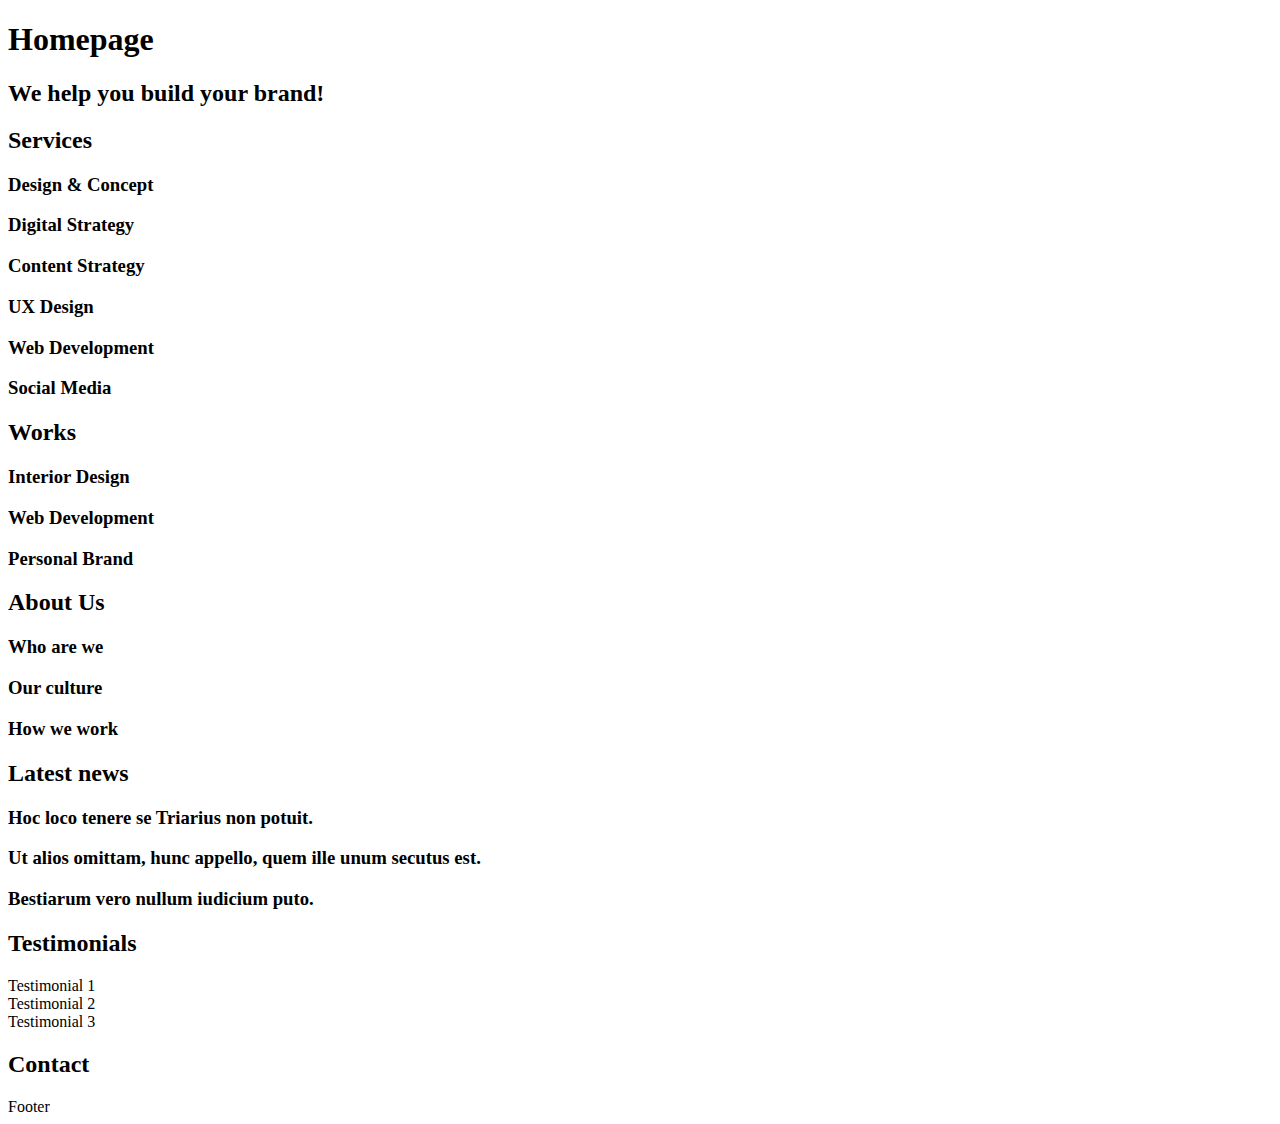
<file: 0x00-html_advanced/10-index.html>
<!DOCTYPE html>
<html lang="en" dir="ltr">
  <head>
    <meta charset="utf-8">
    <meta name="viewport" content="width=device-width, initial-scale=1.0, viewport-fit=cover">
    <title>Homepage - Techium</title>
    <meta name="description" content="Techium is a digital agency">
    
    <link rel="icon" type="image/x-icon" href="./favicon.ico">
    <link rel="icon" type="image/png" href="./favicon.png">
  </head>
  <body>
    <header>
      <nav>
        <!-- Navigation content will go here -->
      </nav>
    </header>
    <main>
      <h1>Homepage</h1>
      <section>
        <h2>We help you build your brand!</h2>
      </section>
      <section>
        <h2>Services</h2>
        <h3>Design & Concept</h3>
        <h3>Digital Strategy</h3>
        <h3>Content Strategy</h3>
        <h3>UX Design</h3>
        <h3>Web Development</h3>
        <h3>Social Media</h3>
      </section>
      <section>
        <h2>Works</h2>
        <article>
          <h3>Interior Design</h3>
        </article>
        <article>
          <h3>Web Development</h3>
        </article>
        <article>
          <h3>Personal Brand</h3>
        </article>
      </section>
      <section>
        <h2>About Us</h2>
        <h3>Who are we</h3>
        <h3>Our culture</h3>
        <h3>How we work</h3>
      </section>
      <section>
        <h2>Latest news</h2>
        <article>
          <h3>Hoc loco tenere se Triarius non potuit.</h3>
        </article>
        <article>
          <h3>Ut alios omittam, hunc appello, quem ille unum secutus est.</h3>
        </article>
        <article>
          <h3>Bestiarum vero nullum iudicium puto.</h3>
        </article>
      </section>
      <section>
        <h2>Testimonials</h2>
        <article>Testimonial 1</article>
        <article>Testimonial 2</article>
        <article>Testimonial 3</article>
      </section>
      <section>
        <h2>Contact</h2>
      </section>
    </main>
    <footer>
      Footer
    </footer>
  </body>
</html>
</file>
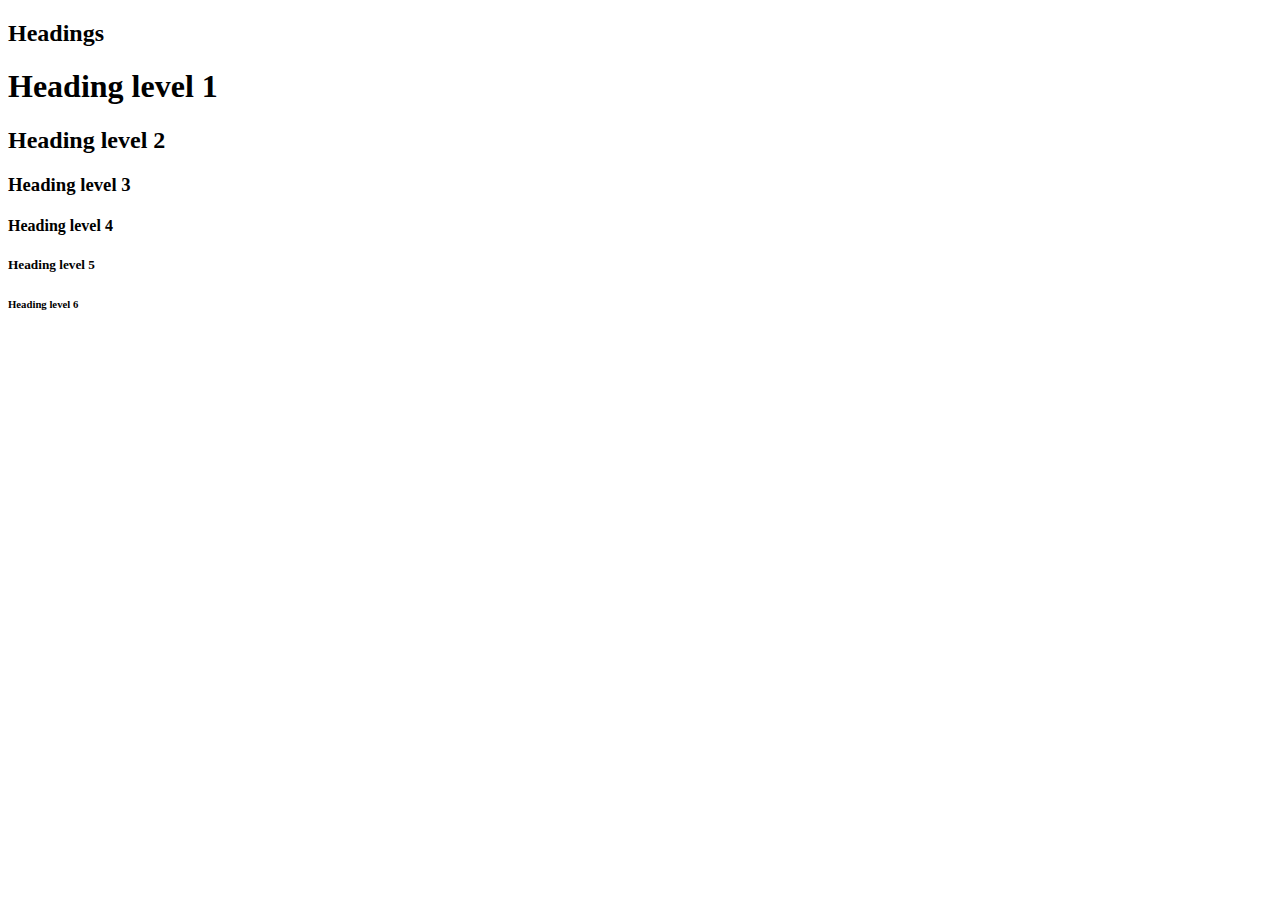
<file: 0x00-html_advanced/11-styleguide.html>
<!DOCTYPE html>
<html lang="en" dir="ltr">
  <head>
    <meta charset="utf-8">
    <meta name="viewport" content="width=device-width, initial-scale=1.0, viewport-fit=cover">
    <title>Styleguide - Techium</title>
    <meta name="description" content="Techium is a digital agency">
    
    <link rel="icon" type="image/x-icon" href="./favicon.ico">
    <link rel="icon" type="image/png" href="./favicon.png">
  </head>
  <body>
    <header>
    </header>
    <main>
      <section>
        <header>
          <h2>Headings</h2>
        </header>
        <h1>Heading level 1</h1>
        <h2>Heading level 2</h2>
        <h3>Heading level 3</h3>
        <h4>Heading level 4</h4>
        <h5>Heading level 5</h5>
        <h6>Heading level 6</h6>
      </section>
    </main>
    <footer>
    </footer>
  </body>
</html>
</file>
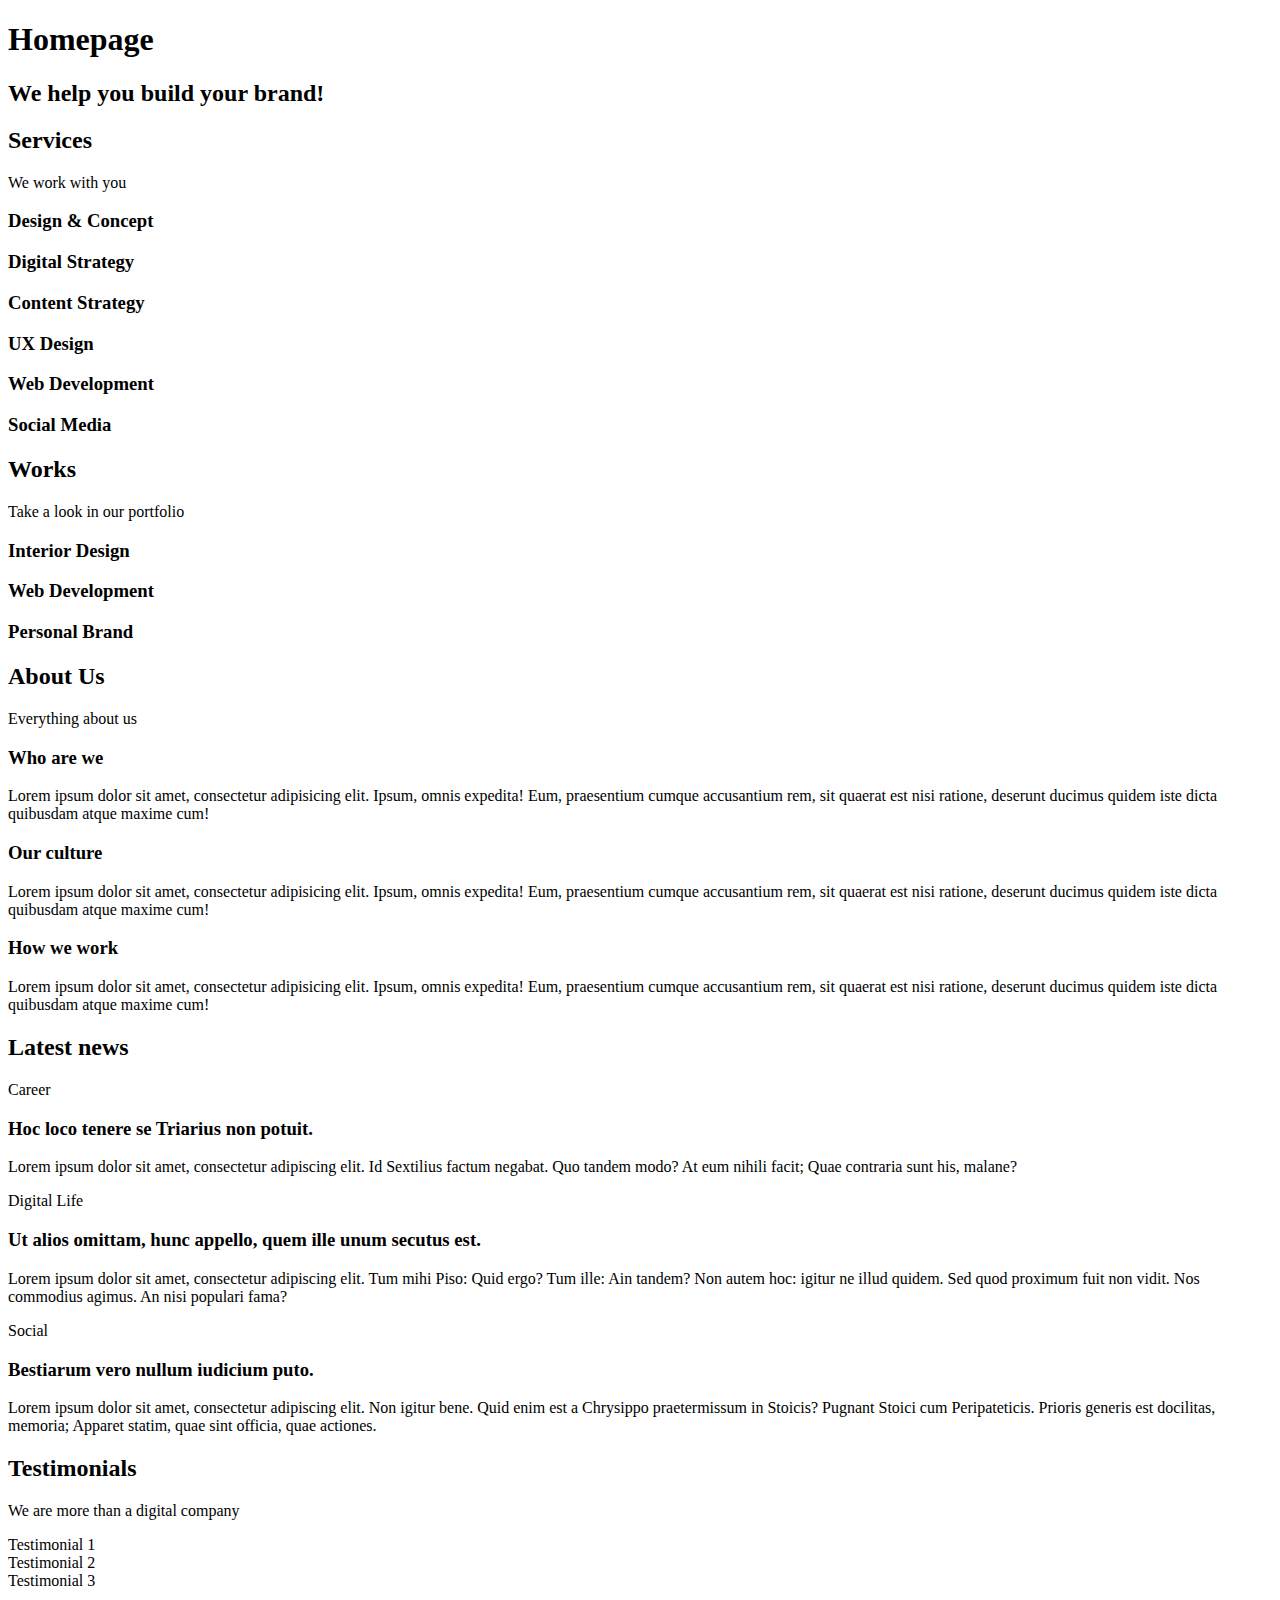
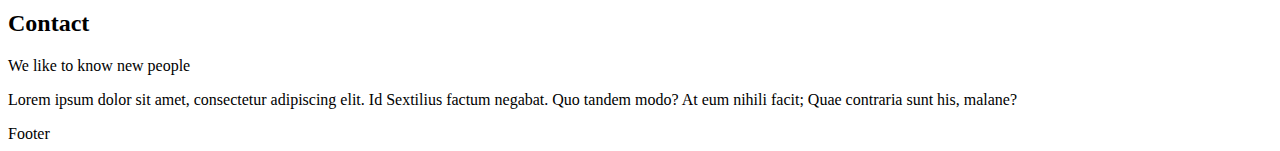
<file: 0x00-html_advanced/12-index.html>
<!DOCTYPE html>
<html lang="en" dir="ltr">
  <head>
    <meta charset="utf-8">
    <meta name="viewport" content="width=device-width, initial-scale=1.0, viewport-fit=cover">
    <title>Homepage - Techium</title>
    <meta name="description" content="Techium is a digital agency">
    
    <link rel="icon" type="image/x-icon" href="./favicon.ico">
    <link rel="icon" type="image/png" href="./favicon.png">
  </head>
  <body>
    <header>
      <nav>
        <!-- Navigation content will go here -->
      </nav>
    </header>
    <main>
      <h1>Homepage</h1>
      <section>
        <h2>We help you build your brand!</h2>
      </section>
      <section>
        <h2>Services</h2>
        <p>We work with you</p>
        <h3>Design & Concept</h3>
        <h3>Digital Strategy</h3>
        <h3>Content Strategy</h3>
        <h3>UX Design</h3>
        <h3>Web Development</h3>
        <h3>Social Media</h3>
      </section>
      <section>
        <h2>Works</h2>
        <p>Take a look in our portfolio</p>
        <article>
          <h3>Interior Design</h3>
        </article>
        <article>
          <h3>Web Development</h3>
        </article>
        <article>
          <h3>Personal Brand</h3>
        </article>
      </section>
      <section>
        <h2>About Us</h2>
        <p>Everything about us</p>
        <h3>Who are we</h3>
        <p>Lorem ipsum dolor sit amet, consectetur adipisicing elit. Ipsum, omnis expedita! Eum, praesentium cumque accusantium rem, sit quaerat est nisi ratione, deserunt ducimus quidem iste dicta quibusdam atque maxime cum!</p>
        <h3>Our culture</h3>
        <p>Lorem ipsum dolor sit amet, consectetur adipisicing elit. Ipsum, omnis expedita! Eum, praesentium cumque accusantium rem, sit quaerat est nisi ratione, deserunt ducimus quidem iste dicta quibusdam atque maxime cum!</p>
        <h3>How we work</h3>
        <p>Lorem ipsum dolor sit amet, consectetur adipisicing elit. Ipsum, omnis expedita! Eum, praesentium cumque accusantium rem, sit quaerat est nisi ratione, deserunt ducimus quidem iste dicta quibusdam atque maxime cum!</p>
      </section>
      <section>
        <h2>Latest news</h2>
        <article>
          <p>Career</p>
          <h3>Hoc loco tenere se Triarius non potuit.</h3>
          <p>Lorem ipsum dolor sit amet, consectetur adipiscing elit. Id Sextilius factum negabat. Quo tandem modo? At eum nihili facit; Quae contraria sunt his, malane?</p>
        </article>
        <article>
          <p>Digital Life</p>
          <h3>Ut alios omittam, hunc appello, quem ille unum secutus est.</h3>
          <p>Lorem ipsum dolor sit amet, consectetur adipiscing elit. Tum mihi Piso: Quid ergo? Tum ille: Ain tandem? Non autem hoc: igitur ne illud quidem. Sed quod proximum fuit non vidit. Nos commodius agimus. An nisi populari fama?</p>
        </article>
        <article>
          <p>Social</p>
          <h3>Bestiarum vero nullum iudicium puto.</h3>
          <p>Lorem ipsum dolor sit amet, consectetur adipiscing elit. Non igitur bene. Quid enim est a Chrysippo praetermissum in Stoicis? Pugnant Stoici cum Peripateticis. Prioris generis est docilitas, memoria; Apparet statim, quae sint officia, quae actiones.</p>
        </article>
      </section>
      <section>
        <h2>Testimonials</h2>
        <p>We are more than a digital company</p>
        <article>Testimonial 1</article>
        <article>Testimonial 2</article>
        <article>Testimonial 3</article>
      </section>
      <section>
        <h2>Contact</h2>
        <p>We like to know new people</p>
        <p>Lorem ipsum dolor sit amet, consectetur adipiscing elit. Id Sextilius factum negabat. Quo tandem modo? At eum nihili facit; Quae contraria sunt his, malane?</p>
      </section>
    </main>
    <footer>
      Footer
    </footer>
  </body>
</html>
</file>
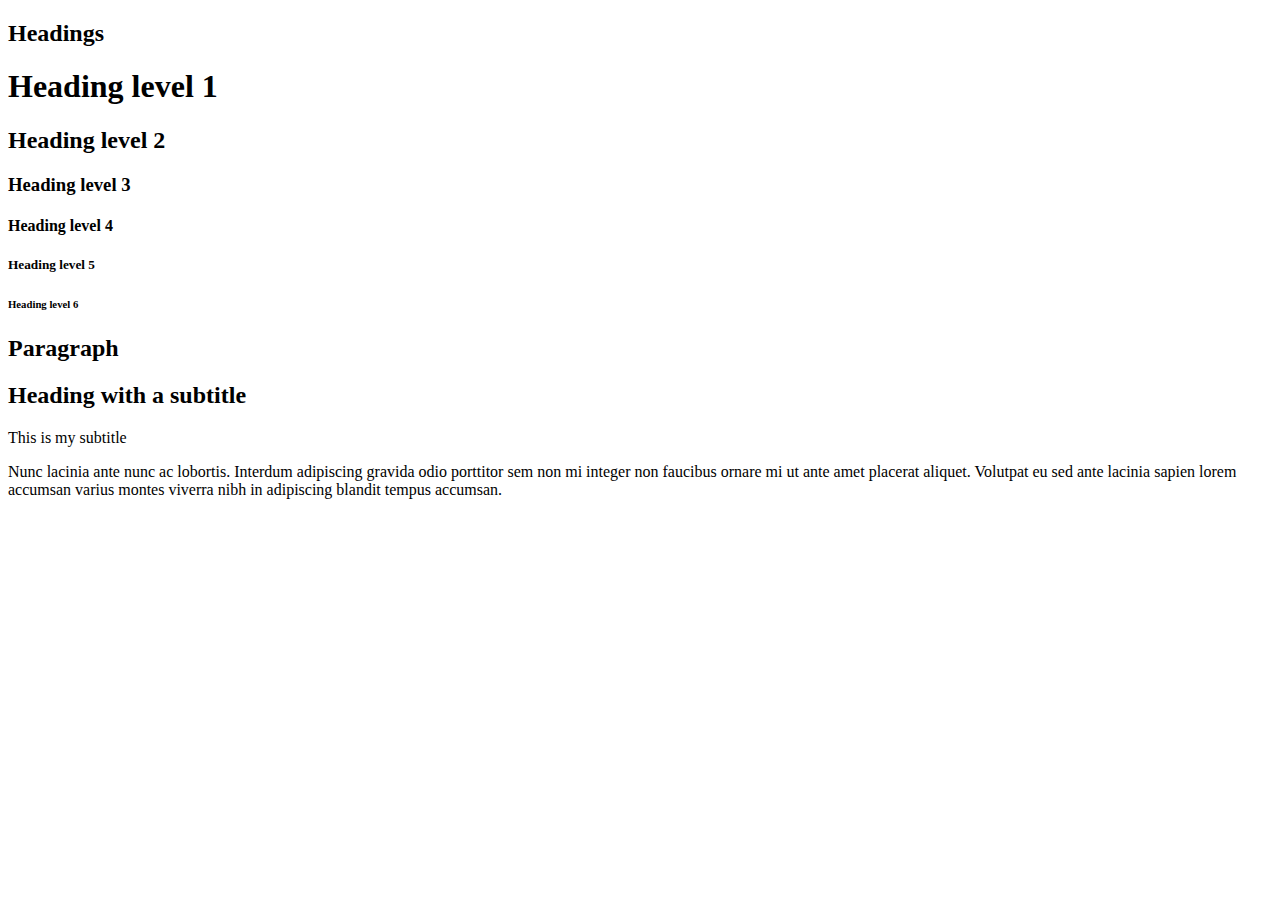
<file: 0x00-html_advanced/13-styleguide.html>
<!DOCTYPE html>
<html lang="en" dir="ltr">
  <head>
    <meta charset="utf-8">
    <meta name="viewport" content="width=device-width, initial-scale=1.0, viewport-fit=cover">
    <title>Styleguide - Techium</title>
    <meta name="description" content="Techium is a digital agency">
    
    <link rel="icon" type="image/x-icon" href="./favicon.ico">
    <link rel="icon" type="image/png" href="./favicon.png">
  </head>
  <body>
    <header>
    </header>
    <main>
      <section>
        <header>
          <h2>Headings</h2>
        </header>
        <h1>Heading level 1</h1>
        <h2>Heading level 2</h2>
        <h3>Heading level 3</h3>
        <h4>Heading level 4</h5>
        <h5>Heading level 5</h5>
        <h6>Heading level 6</h6>
      </section>

      <!-- New Section -->
      <section>
        <header>
          <h2>Paragraph</h2>
        </header>
        <h2>Heading with a subtitle</h2>
        <p>This is my subtitle</p>
        <p>Nunc lacinia ante nunc ac lobortis. Interdum adipiscing gravida odio porttitor sem non mi integer non faucibus ornare mi ut ante amet placerat aliquet. Volutpat eu sed ante lacinia sapien lorem accumsan varius montes viverra nibh in adipiscing blandit tempus accumsan.</p>
      </section>
    </main>
    <footer>
    </footer>
  </body>
</html>
</file>
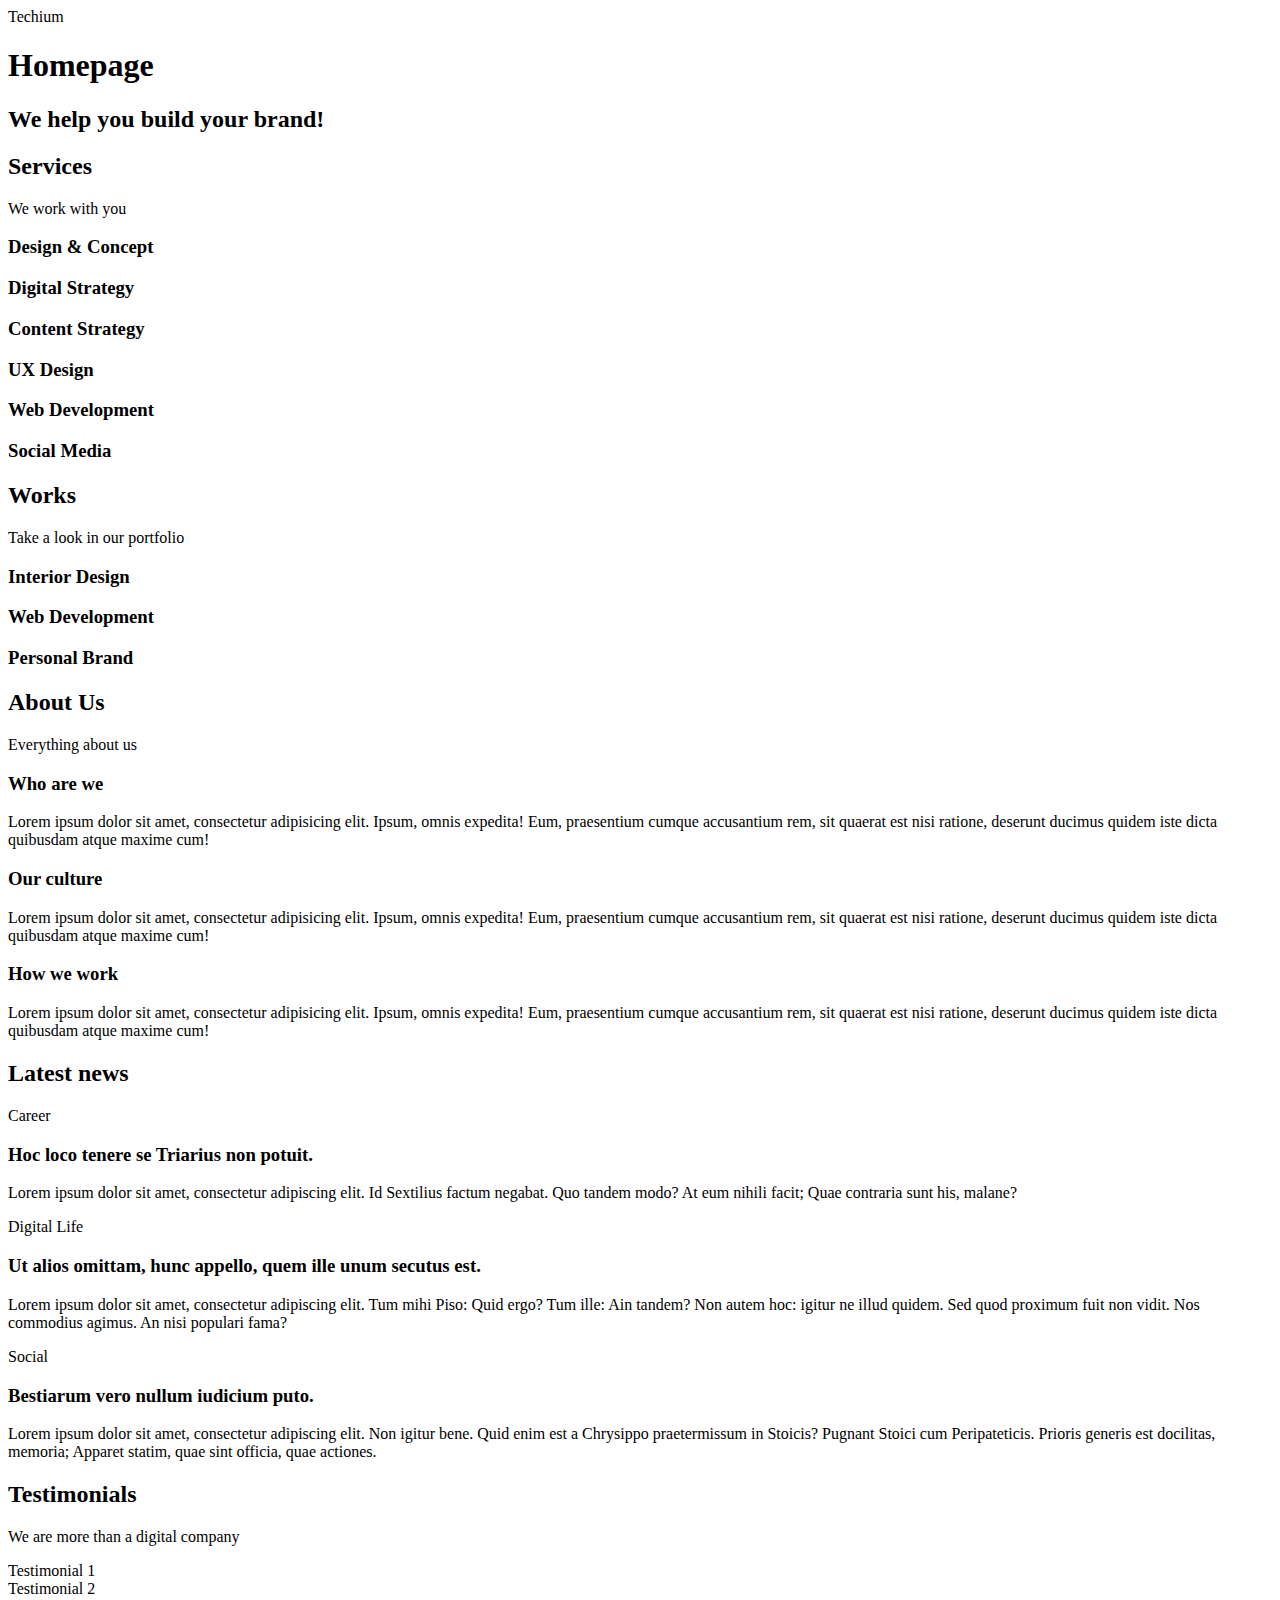
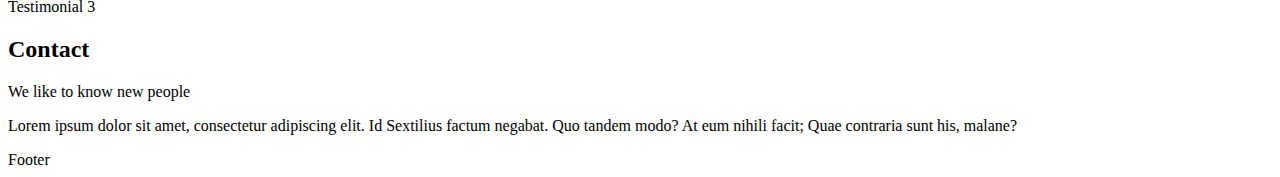
<file: 0x00-html_advanced/14-index.html>
<!DOCTYPE html>
<html lang="en" dir="ltr">
  <head>
    <meta charset="utf-8">
    <meta name="viewport" content="width=device-width, initial-scale=1.0, viewport-fit=cover">
    <title>Homepage - Techium</title>
    <meta name="description" content="Techium is a digital agency">
    
    <link rel="icon" type="image/x-icon" href="./favicon.ico">
    <link rel="icon" type="image/png" href="./favicon.png">
  </head>
  <body>
    <header>
      <span>Techium</span>
      <nav>
        <!-- Navigation content will go here -->
      </nav>
    </header>
    <main>
      <h1>Homepage</h1>
      <section>
        <h2>We help you build your brand!</h2>
      </section>
      <section>
        <h2>Services</h2>
        <p>We work with you</p>
        <h3>Design & Concept</h3>
        <h3>Digital Strategy</h3>
        <h3>Content Strategy</h3>
        <h3>UX Design</h3>
        <h3>Web Development</h3>
        <h3>Social Media</h3>
      </section>
      <section>
        <h2>Works</h2>
        <p>Take a look in our portfolio</p>
        <article>
          <h3>Interior Design</h3>
        </article>
        <article>
          <h3>Web Development</h3>
        </article>
        <article>
          <h3>Personal Brand</h3>
        </article>
      </section>
      <section>
        <h2>About Us</h2>
        <p>Everything about us</p>
        <h3>Who are we</h3>
        <p>Lorem ipsum dolor sit amet, consectetur adipisicing elit. Ipsum, omnis expedita! Eum, praesentium cumque accusantium rem, sit quaerat est nisi ratione, deserunt ducimus quidem iste dicta quibusdam atque maxime cum!</p>
        <h3>Our culture</h3>
        <p>Lorem ipsum dolor sit amet, consectetur adipisicing elit. Ipsum, omnis expedita! Eum, praesentium cumque accusantium rem, sit quaerat est nisi ratione, deserunt ducimus quidem iste dicta quibusdam atque maxime cum!</p>
        <h3>How we work</h3>
        <p>Lorem ipsum dolor sit amet, consectetur adipisicing elit. Ipsum, omnis expedita! Eum, praesentium cumque accusantium rem, sit quaerat est nisi ratione, deserunt ducimus quidem iste dicta quibusdam atque maxime cum!</p>
      </section>
      <section>
        <h2>Latest news</h2>
        <article>
          <p>Career</p>
          <h3>Hoc loco tenere se Triarius non potuit.</h3>
          <p>Lorem ipsum dolor sit amet, consectetur adipiscing elit. Id Sextilius factum negabat. Quo tandem modo? At eum nihili facit; Quae contraria sunt his, malane?</p>
        </article>
        <article>
          <p>Digital Life</p>
          <h3>Ut alios omittam, hunc appello, quem ille unum secutus est.</h3>
          <p>Lorem ipsum dolor sit amet, consectetur adipiscing elit. Tum mihi Piso: Quid ergo? Tum ille: Ain tandem? Non autem hoc: igitur ne illud quidem. Sed quod proximum fuit non vidit. Nos commodius agimus. An nisi populari fama?</p>
        </article>
        <article>
          <p>Social</p>
          <h3>Bestiarum vero nullum iudicium puto.</h3>
          <p>Lorem ipsum dolor sit amet, consectetur adipiscing elit. Non igitur bene. Quid enim est a Chrysippo praetermissum in Stoicis? Pugnant Stoici cum Peripateticis. Prioris generis est docilitas, memoria; Apparet statim, quae sint officia, quae actiones.</p>
        </article>
      </section>
      <section>
        <h2>Testimonials</h2>
        <p>We are more than a digital company</p>
        <article>Testimonial 1</article>
        <article>Testimonial 2</article>
        <article>Testimonial 3</article>
      </section>
      <section>
        <h2>Contact</h2>
        <p>We like to know new people</p>
        <p>Lorem ipsum dolor sit amet, consectetur adipiscing elit. Id Sextilius factum negabat. Quo tandem modo? At eum nihili facit; Quae contraria sunt his, malane?</p>
      </section>
    </main>
    <footer>
      Footer
    </footer>
  </body>
</html>
</file>
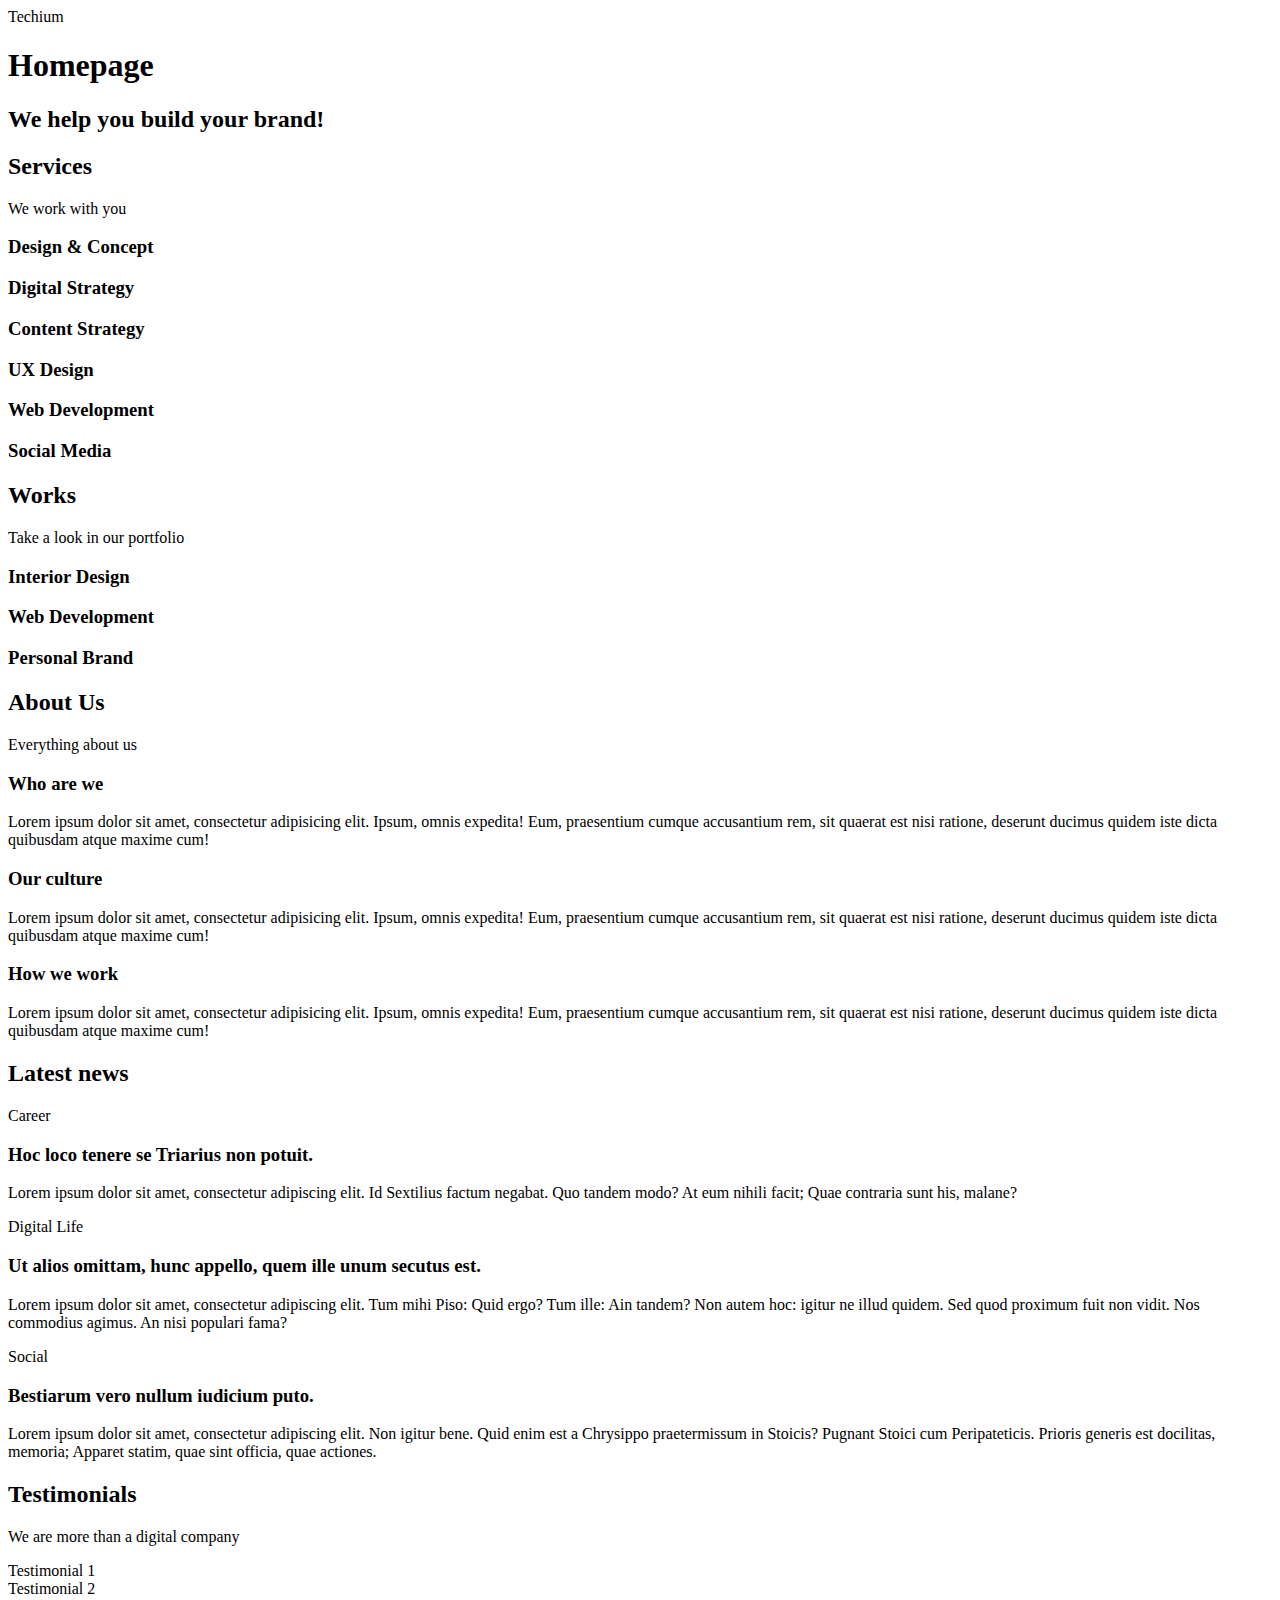
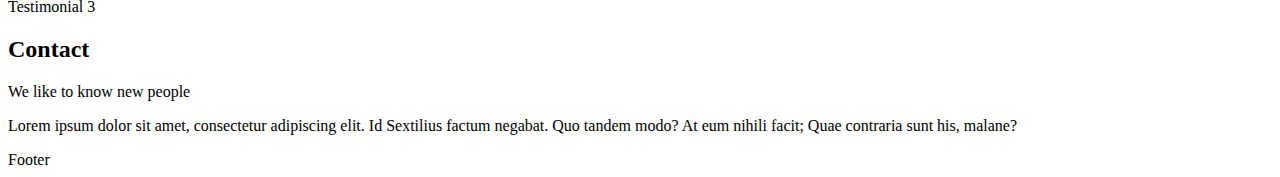
<file: 0x00-html_advanced/15-index.html>
<!DOCTYPE html>
<html lang="en" dir="ltr">
  <head>
    <meta charset="utf-8">
    <meta name="viewport" content="width=device-width, initial-scale=1.0, viewport-fit=cover">
    <title>Homepage - Techium</title>
    <meta name="description" content="Techium is a digital agency">
    
    <link rel="icon" type="image/x-icon" href="./favicon.ico">
    <link rel="icon" type="image/png" href="./favicon.png">
  </head>
  <body>
    <header>
      <div>
        <span>Techium</span>
        <nav>
          <!-- Navigation content will go here -->
        </nav>
      </div>
    </header>
    <main>
      <div>
        <h1>Homepage</h1>
        <section>
          <div>
            <h2>We help you build your brand!</h2>
          </div>
        </section>
        <section>
          <div>
            <h2>Services</h2>
            <p>We work with you</p>
            <h3>Design & Concept</h3>
            <h3>Digital Strategy</h3>
            <h3>Content Strategy</h3>
            <h3>UX Design</h3>
            <h3>Web Development</h3>
            <h3>Social Media</h3>
          </div>
        </section>
        <section>
          <div>
            <h2>Works</h2>
            <p>Take a look in our portfolio</p>
            <article>
              <h3>Interior Design</h3>
            </article>
            <article>
              <h3>Web Development</h3>
            </article>
            <article>
              <h3>Personal Brand</h3>
            </article>
          </div>
        </section>
        <section>
          <div>
            <h2>About Us</h2>
            <p>Everything about us</p>
            <h3>Who are we</h3>
            <p>Lorem ipsum dolor sit amet, consectetur adipisicing elit. Ipsum, omnis expedita! Eum, praesentium cumque accusantium rem, sit quaerat est nisi ratione, deserunt ducimus quidem iste dicta quibusdam atque maxime cum!</p>
            <h3>Our culture</h3>
            <p>Lorem ipsum dolor sit amet, consectetur adipisicing elit. Ipsum, omnis expedita! Eum, praesentium cumque accusantium rem, sit quaerat est nisi ratione, deserunt ducimus quidem iste dicta quibusdam atque maxime cum!</p>
            <h3>How we work</h3>
            <p>Lorem ipsum dolor sit amet, consectetur adipisicing elit. Ipsum, omnis expedita! Eum, praesentium cumque accusantium rem, sit quaerat est nisi ratione, deserunt ducimus quidem iste dicta quibusdam atque maxime cum!</p>
          </div>
        </section>
        <section>
          <div>
            <h2>Latest news</h2>
            <article>
              <p>Career</p>
              <h3>Hoc loco tenere se Triarius non potuit.</h3>
              <p>Lorem ipsum dolor sit amet, consectetur adipiscing elit. Id Sextilius factum negabat. Quo tandem modo? At eum nihili facit; Quae contraria sunt his, malane?</p>
            </article>
            <article>
              <p>Digital Life</p>
              <h3>Ut alios omittam, hunc appello, quem ille unum secutus est.</h3>
              <p>Lorem ipsum dolor sit amet, consectetur adipiscing elit. Tum mihi Piso: Quid ergo? Tum ille: Ain tandem? Non autem hoc: igitur ne illud quidem. Sed quod proximum fuit non vidit. Nos commodius agimus. An nisi populari fama?</p>
            </article>
            <article>
              <p>Social</p>
              <h3>Bestiarum vero nullum iudicium puto.</h3>
              <p>Lorem ipsum dolor sit amet, consectetur adipiscing elit. Non igitur bene. Quid enim est a Chrysippo praetermissum in Stoicis? Pugnant Stoici cum Peripateticis. Prioris generis est docilitas, memoria; Apparet statim, quae sint officia, quae actiones.</p>
            </article>
          </div>
        </section>
        <section>
          <div>
            <h2>Testimonials</h2>
            <p>We are more than a digital company</p>
            <article>Testimonial 1</article>
            <article>Testimonial 2</article>
            <article>Testimonial 3</article>
          </div>
        </section>
        <section>
          <div>
            <h2>Contact</h2>
            <p>We like to know new people</p>
            <p>Lorem ipsum dolor sit amet, consectetur adipiscing elit. Id Sextilius factum negabat. Quo tandem modo? At eum nihili facit; Quae contraria sunt his, malane?</p>
          </div>
        </section>
      </div>
    </main>
    <footer>
      <div>
        Footer
      </div>
    </footer>
  </body>
</html>
</file>
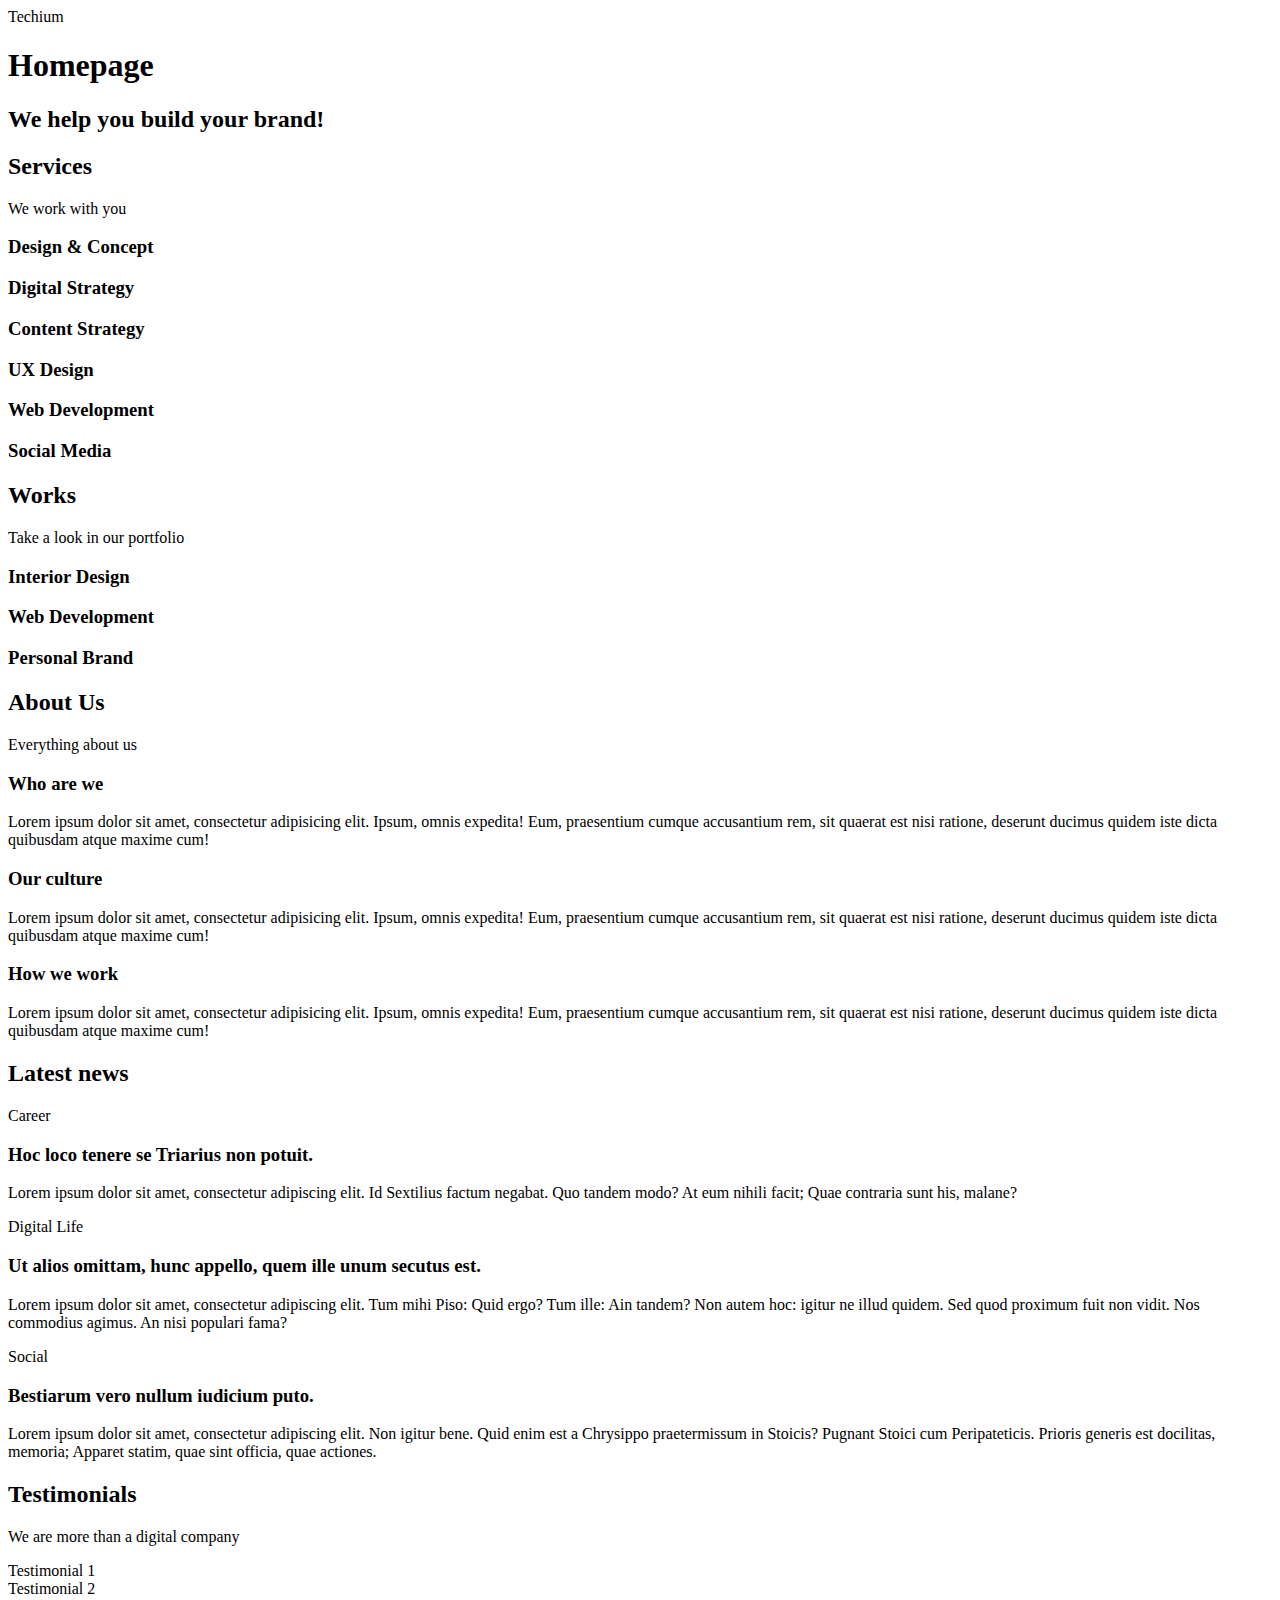
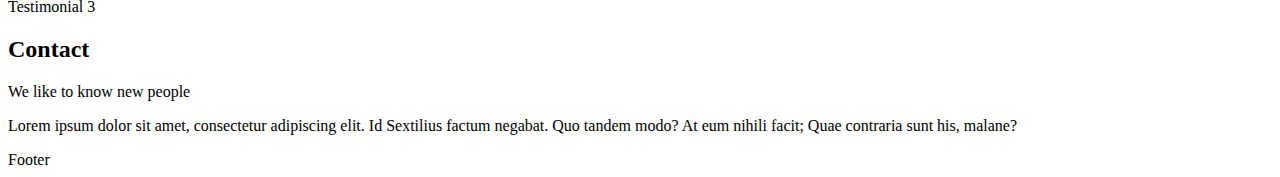
<file: 0x00-html_advanced/16-index.html>
<!DOCTYPE html>
<html lang="en" dir="ltr">
  <head>
    <meta charset="utf-8">
    <meta name="viewport" content="width=device-width, initial-scale=1.0, viewport-fit=cover">
    <title>Homepage - Techium</title>
    <meta name="description" content="Techium is a digital agency">
    
    <link rel="icon" type="image/x-icon" href="./favicon.ico">
    <link rel="icon" type="image/png" href="./favicon.png">
  </head>
  <body>
    <header>
      <div>
        <span>Techium</span>
        <nav>
          <!-- Navigation content will go here -->
        </nav>
      </div>
    </header>
    <main>
      <div>
        <h1>Homepage</h1>
        <section>
          <div>
            <h2>We help you build your brand!</h2>
          </div>
        </section>
        <section>
          <div>
            <header>
              <h2>Services</h2>
              <p>We work with you</p>
            </header>
            <div>
              <h3>Design & Concept</h3>
              <h3>Digital Strategy</h3>
              <h3>Content Strategy</h3>
              <h3>UX Design</h3>
              <h3>Web Development</h3>
              <h3>Social Media</h3>
            </div>
          </div>
        </section>
        <section>
          <div>
            <header>
              <h2>Works</h2>
              <p>Take a look in our portfolio</p>
            </header>
            <div>
              <article>
                <h3>Interior Design</h3>
              </article>
              <article>
                <h3>Web Development</h3>
              </article>
              <article>
                <h3>Personal Brand</h3>
              </article>
            </div>
          </div>
        </section>
        <section>
          <div>
            <header>
              <h2>About Us</h2>
              <p>Everything about us</p>
            </header>
            <div>
              <h3>Who are we</h3>
              <p>Lorem ipsum dolor sit amet, consectetur adipisicing elit. Ipsum, omnis expedita! Eum, praesentium cumque accusantium rem, sit quaerat est nisi ratione, deserunt ducimus quidem iste dicta quibusdam atque maxime cum!</p>
              <h3>Our culture</h3>
              <p>Lorem ipsum dolor sit amet, consectetur adipisicing elit. Ipsum, omnis expedita! Eum, praesentium cumque accusantium rem, sit quaerat est nisi ratione, deserunt ducimus quidem iste dicta quibusdam atque maxime cum!</p>
              <h3>How we work</h3>
              <p>Lorem ipsum dolor sit amet, consectetur adipisicing elit. Ipsum, omnis expedita! Eum, praesentium cumque accusantium rem, sit quaerat est nisi ratione, deserunt ducimus quidem iste dicta quibusdam atque maxime cum!</p>
            </div>
          </div>
        </section>
        <section>
          <div>
            <header>
              <h2>Latest news</h2>
            </header>
            <div>
              <article>
                <p>Career</p>
                <h3>Hoc loco tenere se Triarius non potuit.</h3>
                <p>Lorem ipsum dolor sit amet, consectetur adipiscing elit. Id Sextilius factum negabat. Quo tandem modo? At eum nihili facit; Quae contraria sunt his, malane?</p>
              </article>
              <article>
                <p>Digital Life</p>
                <h3>Ut alios omittam, hunc appello, quem ille unum secutus est.</h3>
                <p>Lorem ipsum dolor sit amet, consectetur adipiscing elit. Tum mihi Piso: Quid ergo? Tum ille: Ain tandem? Non autem hoc: igitur ne illud quidem. Sed quod proximum fuit non vidit. Nos commodius agimus. An nisi populari fama?</p>
              </article>
              <article>
                <p>Social</p>
                <h3>Bestiarum vero nullum iudicium puto.</h3>
                <p>Lorem ipsum dolor sit amet, consectetur adipiscing elit. Non igitur bene. Quid enim est a Chrysippo praetermissum in Stoicis? Pugnant Stoici cum Peripateticis. Prioris generis est docilitas, memoria; Apparet statim, quae sint officia, quae actiones.</p>
              </article>
            </div>
          </div>
        </section>
        <section>
          <div>
            <header>
              <h2>Testimonials</h2>
              <p>We are more than a digital company</p>
            </header>
            <div>
              <article>Testimonial 1</article>
              <article>Testimonial 2</article>
              <article>Testimonial 3</article>
            </div>
          </div>
        </section>
        <section>
          <div>
            <header>
              <h2>Contact</h2>
              <p>We like to know new people</p>
            </header>
            <div>
              <p>Lorem ipsum dolor sit amet, consectetur adipiscing elit. Id Sextilius factum negabat. Quo tandem modo? At eum nihili facit; Quae contraria sunt his, malane?</p>
            </div>
          </div>
        </section>
      </div>
    </main>
    <footer>
      <div>
        Footer
      </div>
    </footer>
  </body>
</html>
</file>
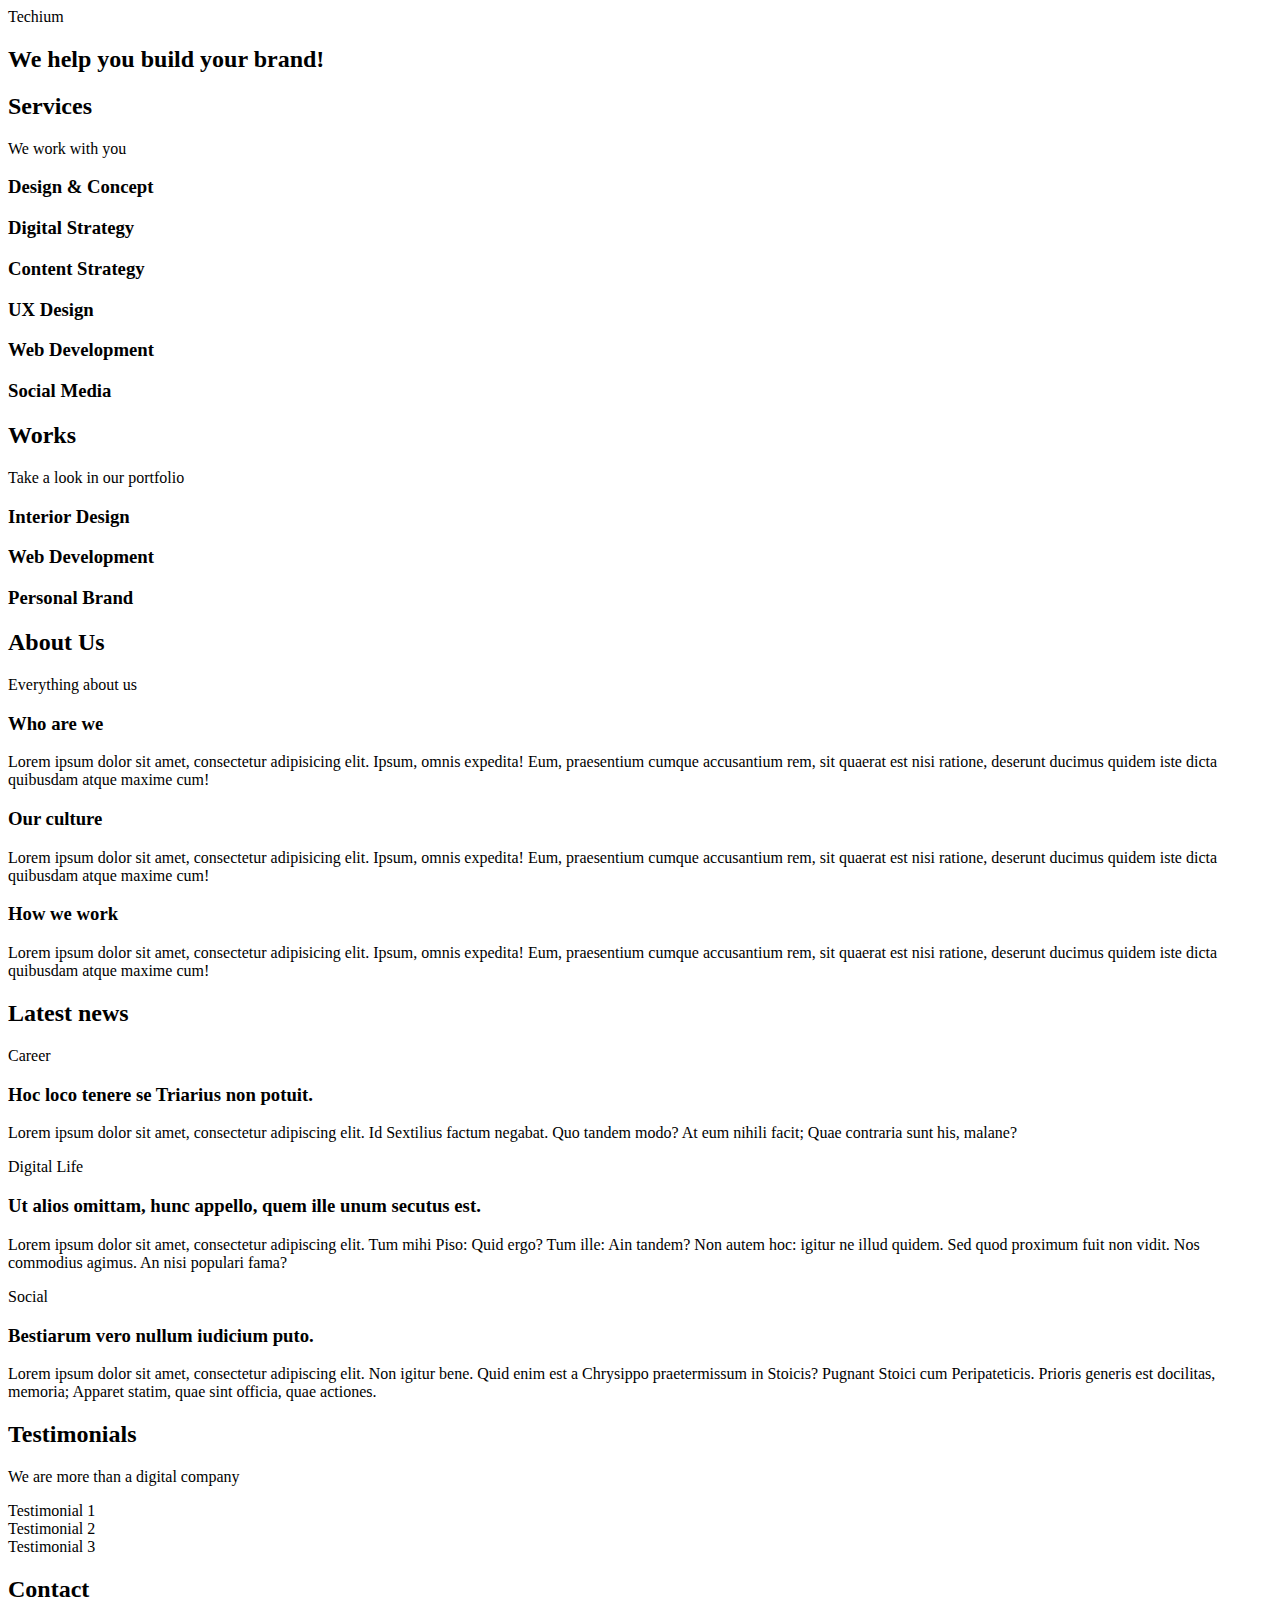
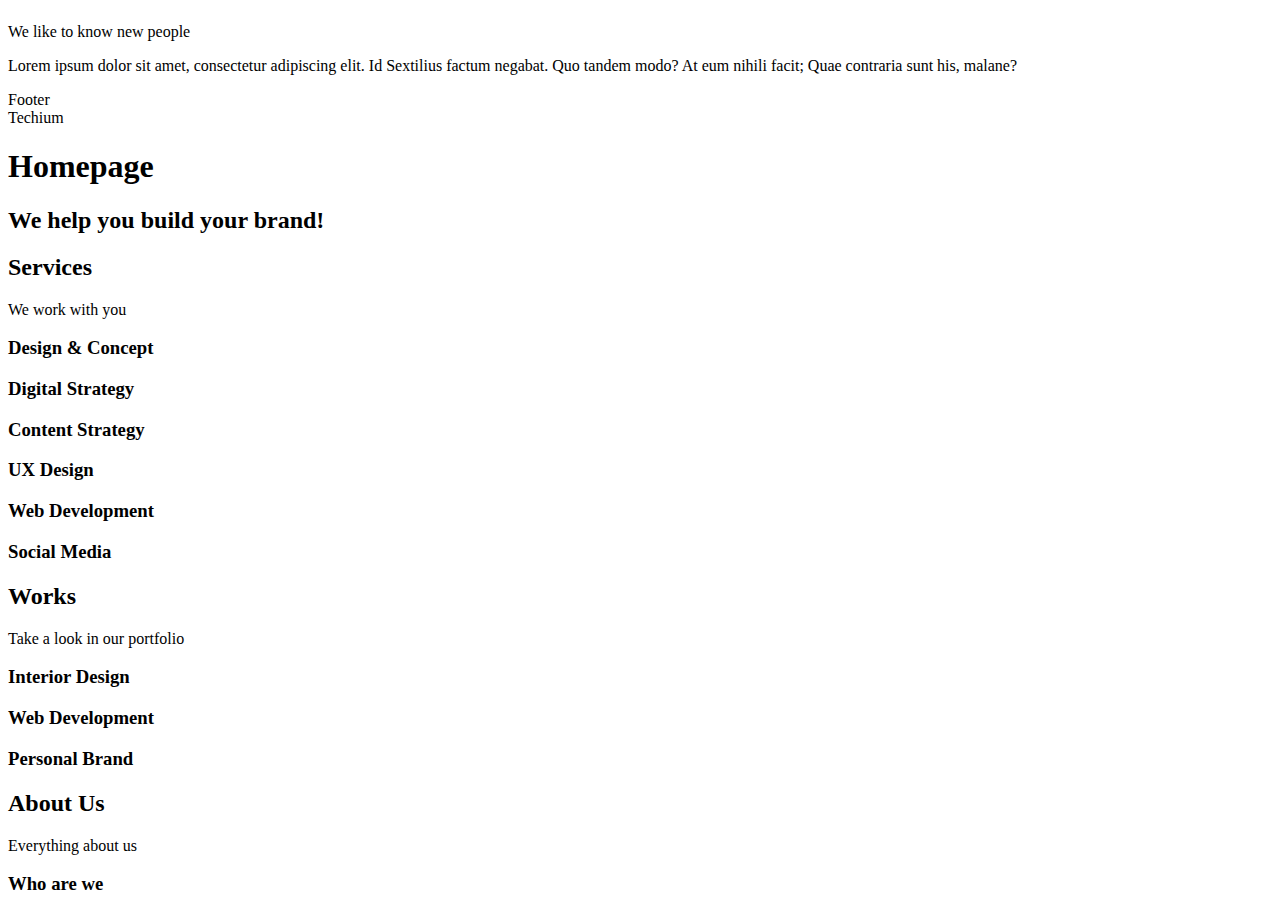
<file: 0x00-html_advanced/17-index.html>
<!DOCTYPE html>
<html lang="en" dir="ltr">
  <head>
    <meta charset="utf-8">
    <meta name="viewport" content="width=device-width, initial-scale=1.0, viewport-fit=cover">
    <title>Homepage - Techium</title>
    <meta name="description" content="Techium is a digital agency">
    
    <link rel="icon" type="image/x-icon" href="./favicon.ico">
    <link rel="icon" type="image/png" href="./favicon.png">
  </head>
  <body>

    <!-- Header -->
    <header>
      <div>
        <span>Techium</span>
        <nav>
          <!-- Navigation content will go here -->
        </nav>
      </div>
    </header>

    <!-- Main -->
    <main>
      <div>

        <!-- Hero section -->
        <section>
          <div>
            <h2>We help you build your brand!</h2>
          </div>
        </section>

        <!-- Services section -->
        <section>
          <div>
            <header>
              <h2>Services</h2>
              <p>We work with you</p>
            </header>
            <div>
              <h3>Design & Concept</h3>
              <h3>Digital Strategy</h3>
              <h3>Content Strategy</h3>
              <h3>UX Design</h3>
              <h3>Web Development</h3>
              <h3>Social Media</h3>
            </div>
          </div>
        </section>

        <!-- Works section -->
        <section>
          <div>
            <header>
              <h2>Works</h2>
              <p>Take a look in our portfolio</p>
            </header>
            <div>
              <article>
                <h3>Interior Design</h3>
              </article>
              <article>
                <h3>Web Development</h3>
              </article>
              <article>
                <h3>Personal Brand</h3>
              </article>
            </div>
          </div>
        </section>

        <!-- About Us section -->
        <section>
          <div>
            <header>
              <h2>About Us</h2>
              <p>Everything about us</p>
            </header>
            <div>
              <h3>Who are we</h3>
              <p>Lorem ipsum dolor sit amet, consectetur adipisicing elit. Ipsum, omnis expedita! Eum, praesentium cumque accusantium rem, sit quaerat est nisi ratione, deserunt ducimus quidem iste dicta quibusdam atque maxime cum!</p>
              <h3>Our culture</h3>
              <p>Lorem ipsum dolor sit amet, consectetur adipisicing elit. Ipsum, omnis expedita! Eum, praesentium cumque accusantium rem, sit quaerat est nisi ratione, deserunt ducimus quidem iste dicta quibusdam atque maxime cum!</p>
              <h3>How we work</h3>
              <p>Lorem ipsum dolor sit amet, consectetur adipisicing elit. Ipsum, omnis expedita! Eum, praesentium cumque accusantium rem, sit quaerat est nisi ratione, deserunt ducimus quidem iste dicta quibusdam atque maxime cum!</p>
            </div>
          </div>
        </section>

        <!-- Latest news section -->
        <section>
          <div>
            <header>
              <h2>Latest news</h2>
            </header>
            <div>
              <article>
                <p>Career</p>
                <h3>Hoc loco tenere se Triarius non potuit.</h3>
                <p>Lorem ipsum dolor sit amet, consectetur adipiscing elit. Id Sextilius factum negabat. Quo tandem modo? At eum nihili facit; Quae contraria sunt his, malane?</p>
              </article>
              <article>
                <p>Digital Life</p>
                <h3>Ut alios omittam, hunc appello, quem ille unum secutus est.</h3>
                <p>Lorem ipsum dolor sit amet, consectetur adipiscing elit. Tum mihi Piso: Quid ergo? Tum ille: Ain tandem? Non autem hoc: igitur ne illud quidem. Sed quod proximum fuit non vidit. Nos commodius agimus. An nisi populari fama?</p>
              </article>
              <article>
                <p>Social</p>
                <h3>Bestiarum vero nullum iudicium puto.</h3>
                <p>Lorem ipsum dolor sit amet, consectetur adipiscing elit. Non igitur bene. Quid enim est a Chrysippo praetermissum in Stoicis? Pugnant Stoici cum Peripateticis. Prioris generis est docilitas, memoria; Apparet statim, quae sint officia, quae actiones.</p>
              </article>
            </div>
          </div>
        </section>

        <!-- Testimonials section -->
        <section>
          <div>
            <header>
              <h2>Testimonials</h2>
              <p>We are more than a digital company</p>
            </header>
            <div>
              <article>Testimonial 1</article>
              <article>Testimonial 2</article>
              <article>Testimonial 3</article>
            </div>
          </div>
        </section>

        <!-- Contact section -->
        <section>
          <div>
            <header>
              <h2>Contact</h2>
              <p>We like to know new people</p>
            </header>
            <div>
              <p>Lorem ipsum dolor sit amet, consectetur adipiscing elit. Id Sextilius factum negabat. Quo tandem modo? At eum nihili facit; Quae contraria sunt his, malane?</p>
            </div>
          </div>
        </section>

      </div>
    </main>

    <!-- Footer -->
    <footer>
      <div>
        Footer
      </div>
    </footer>
  </body>
<!DOCTYPE html>
<html lang="en" dir="ltr">
  <head>
    <meta charset="utf-8">
    <meta name="viewport" content="width=device-width, initial-scale=1.0, viewport-fit=cover">
    <title>Homepage - Techium</title>
    <meta name="description" content="Techium is a digital agency">
    
    <link rel="icon" type="image/x-icon" href="./favicon.ico">
    <link rel="icon" type="image/png" href="./favicon.png">
  </head>
  <body>
    <header>
      <span>Techium</span>
      <nav>
        <!-- Navigation content will go here -->
      </nav>
    </header>
    <main>
      <h1>Homepage</h1>
      <section>
        <h2>We help you build your brand!</h2>
      </section>
      <section>
        <h2>Services</h2>
        <p>We work with you</p>
        <h3>Design & Concept</h3>
        <h3>Digital Strategy</h3>
        <h3>Content Strategy</h3>
        <h3>UX Design</h3>
        <h3>Web Development</h3>
        <h3>Social Media</h3>
      </section>
      <section>
        <h2>Works</h2>
        <p>Take a look in our portfolio</p>
        <article>
          <h3>Interior Design</h3>
        </article>
        <article>
          <h3>Web Development</h3>
        </article>
        <article>
          <h3>Personal Brand</h3>
        </article>
      </section>
      <section>
        <h2>About Us</h2>
        <p>Everything about us</p>
        <h3>Who are we</h3>
</html>
</file>
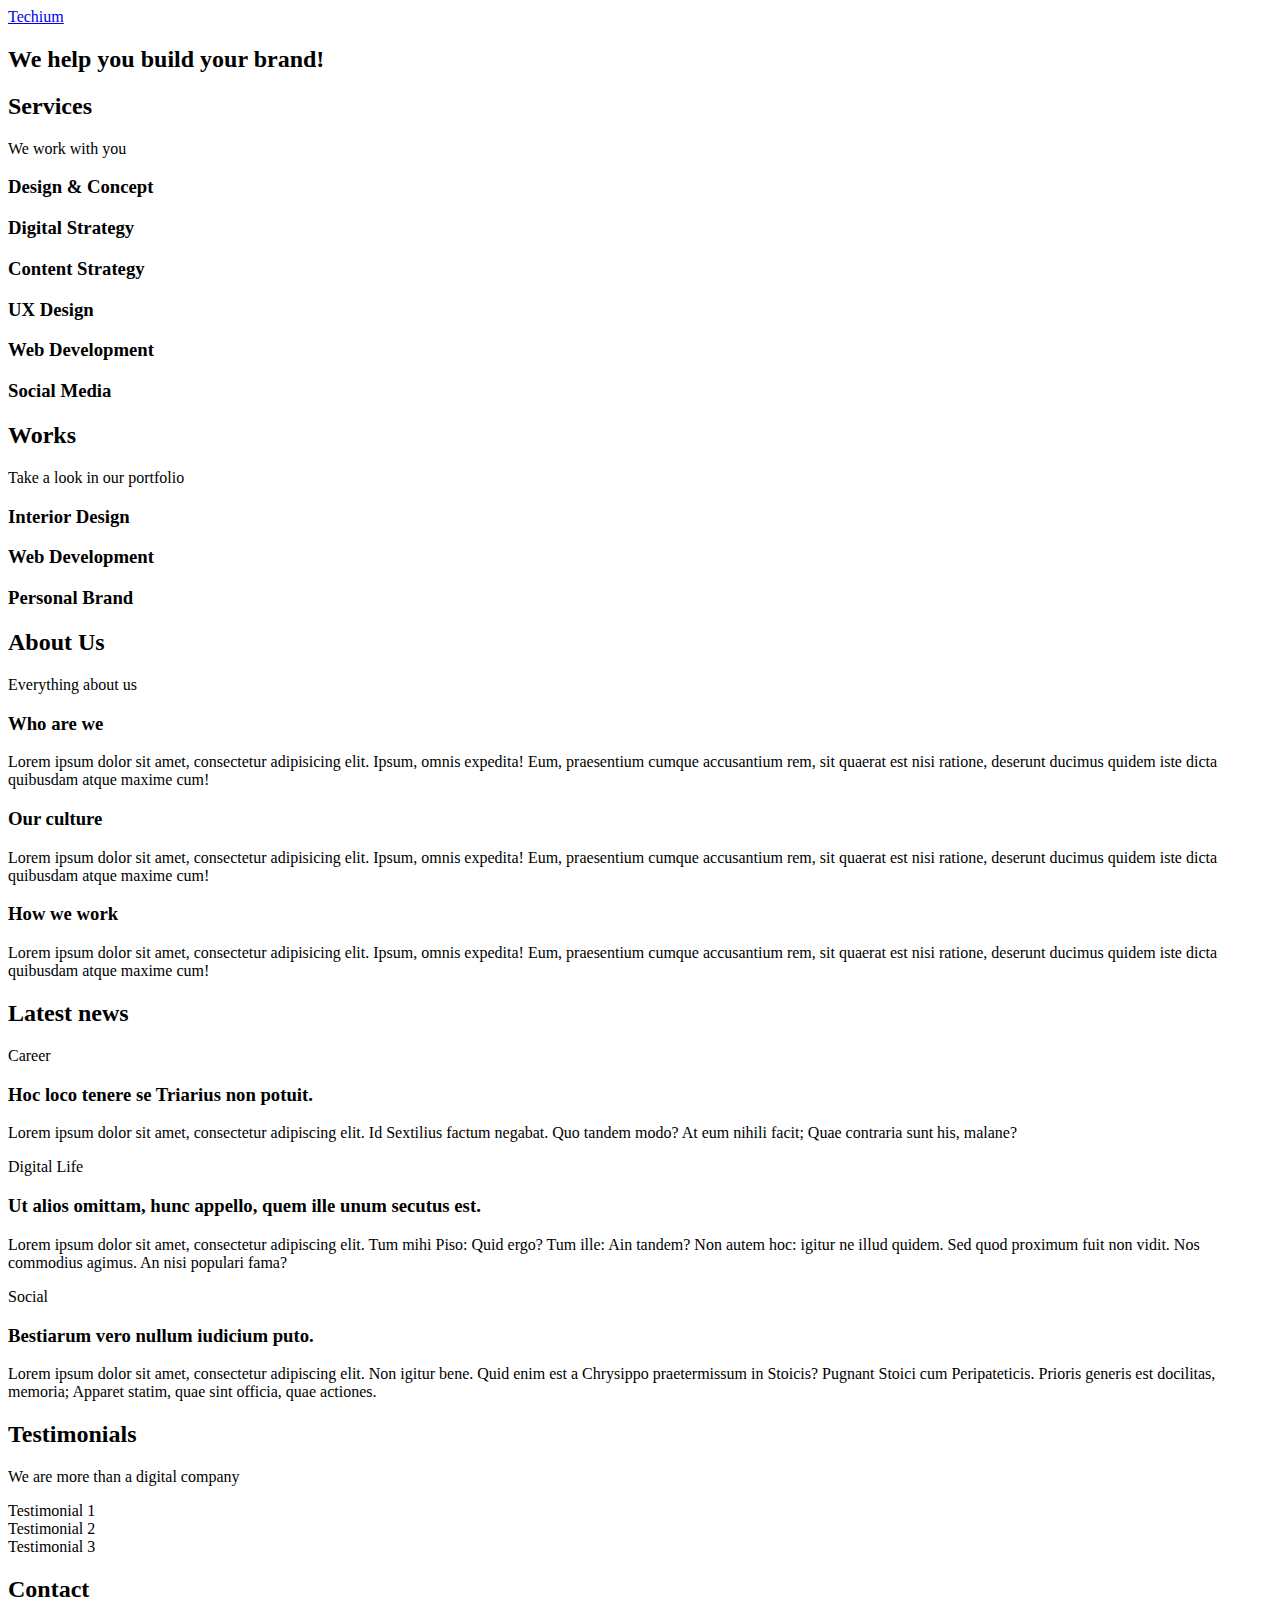
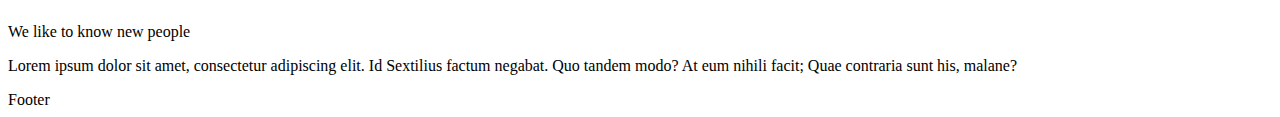
<file: 0x00-html_advanced/18-index.html>
<!DOCTYPE html>
<html lang="en" dir="ltr">
  <head>
    <meta charset="utf-8">
    <meta name="viewport" content="width=device-width, initial-scale=1.0, viewport-fit=cover">
    <title>Homepage - Techium</title>
    <meta name="description" content="Techium is a digital agency">
    
    <link rel="icon" type="image/x-icon" href="./favicon.ico">
    <link rel="icon" type="image/png" href="./favicon.png">
  </head>
  <body>

    <!-- Header -->
    <header>
      <div>
        <div>
          <a href="/">
            <span>Techium</span>
          </a>
        </div>
        <nav>
          <!-- Navigation content will go here -->
        </nav>
      </div>
    </header>

    <!-- Main -->
    <main>
      <div>

        <!-- Hero section -->
        <section>
          <div>
            <h2>We help you build your brand!</h2>
          </div>
        </section>

        <!-- Services section -->
        <section>
          <div>
            <header>
              <h2>Services</h2>
              <p>We work with you</p>
            </header>
            <div>
              <h3>Design & Concept</h3>
              <h3>Digital Strategy</h3>
              <h3>Content Strategy</h3>
              <h3>UX Design</h3>
              <h3>Web Development</h3>
              <h3>Social Media</h3>
            </div>
          </div>
        </section>

        <!-- Works section -->
        <section>
          <div>
            <header>
              <h2>Works</h2>
              <p>Take a look in our portfolio</p>
            </header>
            <div>
              <article>
                <h3>Interior Design</h3>
              </article>
              <article>
                <h3>Web Development</h3>
              </article>
              <article>
                <h3>Personal Brand</h3>
              </article>
            </div>
          </div>
        </section>

        <!-- About Us section -->
        <section>
          <div>
            <header>
              <h2>About Us</h2>
              <p>Everything about us</p>
            </header>
            <div>
              <h3>Who are we</h3>
              <p>Lorem ipsum dolor sit amet, consectetur adipisicing elit. Ipsum, omnis expedita! Eum, praesentium cumque accusantium rem, sit quaerat est nisi ratione, deserunt ducimus quidem iste dicta quibusdam atque maxime cum!</p>
              <h3>Our culture</h3>
              <p>Lorem ipsum dolor sit amet, consectetur adipisicing elit. Ipsum, omnis expedita! Eum, praesentium cumque accusantium rem, sit quaerat est nisi ratione, deserunt ducimus quidem iste dicta quibusdam atque maxime cum!</p>
              <h3>How we work</h3>
              <p>Lorem ipsum dolor sit amet, consectetur adipisicing elit. Ipsum, omnis expedita! Eum, praesentium cumque accusantium rem, sit quaerat est nisi ratione, deserunt ducimus quidem iste dicta quibusdam atque maxime cum!</p>
            </div>
          </div>
        </section>

        <!-- Latest news section -->
        <section>
          <div>
            <header>
              <h2>Latest news</h2>
            </header>
            <div>
              <article>
                <p>Career</p>
                <h3>Hoc loco tenere se Triarius non potuit.</h3>
                <p>Lorem ipsum dolor sit amet, consectetur adipiscing elit. Id Sextilius factum negabat. Quo tandem modo? At eum nihili facit; Quae contraria sunt his, malane?</p>
              </article>
              <article>
                <p>Digital Life</p>
                <h3>Ut alios omittam, hunc appello, quem ille unum secutus est.</h3>
                <p>Lorem ipsum dolor sit amet, consectetur adipiscing elit. Tum mihi Piso: Quid ergo? Tum ille: Ain tandem? Non autem hoc: igitur ne illud quidem. Sed quod proximum fuit non vidit. Nos commodius agimus. An nisi populari fama?</p>
              </article>
              <article>
                <p>Social</p>
                <h3>Bestiarum vero nullum iudicium puto.</h3>
                <p>Lorem ipsum dolor sit amet, consectetur adipiscing elit. Non igitur bene. Quid enim est a Chrysippo praetermissum in Stoicis? Pugnant Stoici cum Peripateticis. Prioris generis est docilitas, memoria; Apparet statim, quae sint officia, quae actiones.</p>
              </article>
            </div>
          </div>
        </section>

        <!-- Testimonials section -->
        <section>
          <div>
            <header>
              <h2>Testimonials</h2>
              <p>We are more than a digital company</p>
            </header>
            <div>
              <article>Testimonial 1</article>
              <article>Testimonial 2</article>
              <article>Testimonial 3</article>
            </div>
          </div>
        </section>

        <!-- Contact section -->
        <section>
          <div>
            <header>
              <h2>Contact</h2>
              <p>We like to know new people</p>
            </header>
            <div>
              <p>Lorem ipsum dolor sit amet, consectetur adipiscing elit. Id Sextilius factum negabat. Quo tandem modo? At eum nihili facit; Quae contraria sunt his, malane?</p>
            </div>
          </div>
        </section>

      </div>
    </main>

    <!-- Footer -->
    <footer>
      <div>
        Footer
      </div>
    </footer>
  </body>
</html>
</file>
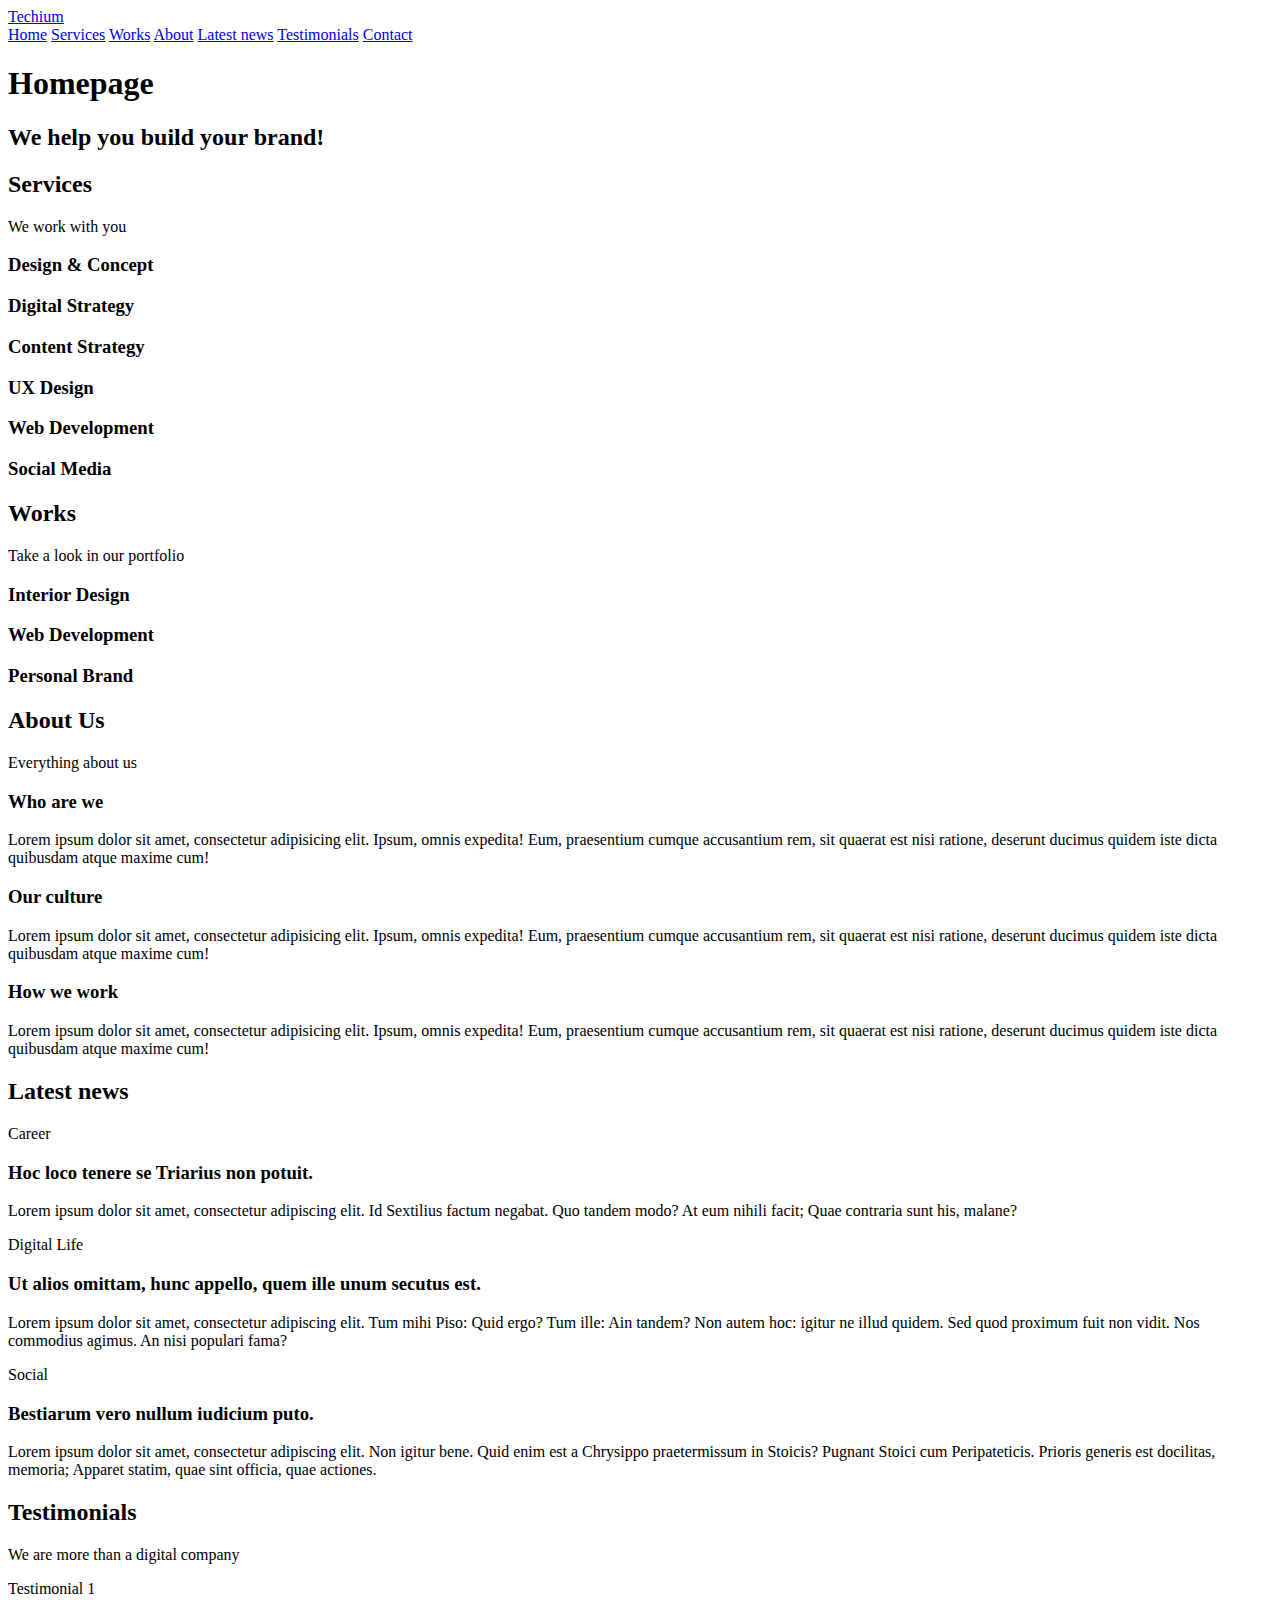
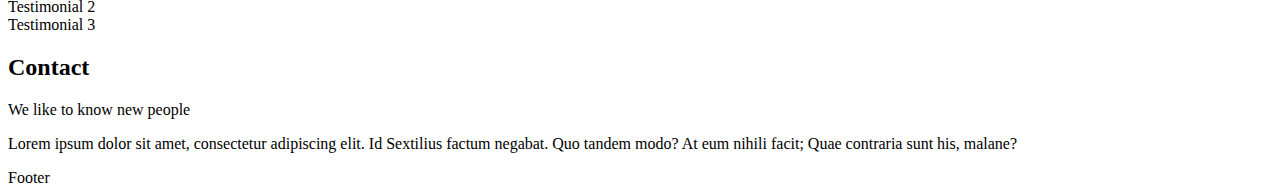
<file: 0x00-html_advanced/20-index.html>
<!DOCTYPE html>
<html lang="en">
  <head>
    <meta charset="utf-8">
    <meta name="viewport" content="width=device-width, initial-scale=1.0, viewport-fit=cover">
    <title>Homepage - Techium</title>
    <meta name="description" content="Techium is a digital agency">
    <link rel="icon" type="image/x-icon" href="./favicon.ico">
    <link rel="icon" type="image/png" href="./favicon.png">
  </head>
  <body>
    <!-- Header -->
    <header>
      <div>
        <div>
          <a href="/"><span>Techium</span></a>
        </div>
        <nav>
          <a href="/">Home</a>
          <a href="#services">Services</a>
          <a href="#works">Works</a>
          <a href="#about">About</a>
          <a href="#latest_news">Latest news</a>
          <a href="#testimonials">Testimonials</a>
          <a href="#contact">Contact</a>
        </nav>
      </div>
    </header>
    <!-- Main -->
    <main>
      <h1>Homepage</h1>
      <!-- Hero section -->
      <section>
        <div>
          <h2>We help you build your brand!</h2>
        </div>
      </section>
      <!-- Services section -->
      <section>
        <div>
          <header>
            <h2>Services</h2>
            <p>We work with you</p>
          </header>
          <div>
            <h3>Design & Concept</h3>
            <h3>Digital Strategy</h3>
            <h3>Content Strategy</h3>
            <h3>UX Design</h3>
            <h3>Web Development</h3>
            <h3>Social Media</h3>
          </div>
        </div>
      </section>
      <!-- Works section -->
      <section>
        <div>
          <header>
            <h2>Works</h2>
            <p>Take a look in our portfolio</p>
          </header>
          <div>
            <article>
              <h3>Interior Design</h3>
            </article>
            <article>
              <h3>Web Development</h3>
            </article>
            <article>
              <h3>Personal Brand</h3>
            </article>
          </div>
        </div>
      </section>
      <!-- About Us section -->
      <section>
        <div>
          <header>
            <h2>About Us</h2>
            <p>Everything about us</p>
          </header>
          <div>
            <h3>Who are we</h3>
            <p>Lorem ipsum dolor sit amet, consectetur adipisicing elit. Ipsum, omnis expedita! Eum, praesentium cumque accusantium rem, sit quaerat est nisi ratione, deserunt ducimus quidem iste dicta quibusdam atque maxime cum!</p>
            <h3>Our culture</h3>
            <p>Lorem ipsum dolor sit amet, consectetur adipisicing elit. Ipsum, omnis expedita! Eum, praesentium cumque accusantium rem, sit quaerat est nisi ratione, deserunt ducimus quidem iste dicta quibusdam atque maxime cum!</p>
            <h3>How we work</h3>
            <p>Lorem ipsum dolor sit amet, consectetur adipisicing elit. Ipsum, omnis expedita! Eum, praesentium cumque accusantium rem, sit quaerat est nisi ratione, deserunt ducimus quidem iste dicta quibusdam atque maxime cum!</p>
          </div>
        </div>
      </section>
      <!-- Latest news section -->
      <section>
        <div>
          <header>
            <h2>Latest news</h2>
          </header>
          <div>
            <article>
              <p>Career</p>
              <h3>Hoc loco tenere se Triarius non potuit.</h3>
              <p>Lorem ipsum dolor sit amet, consectetur adipiscing elit. Id Sextilius factum negabat. Quo tandem modo? At eum nihili facit; Quae contraria sunt his, malane?</p>
            </article>
            <article>
              <p>Digital Life</p>
              <h3>Ut alios omittam, hunc appello, quem ille unum secutus est.</h3>
              <p>Lorem ipsum dolor sit amet, consectetur adipiscing elit. Tum mihi Piso: Quid ergo? Tum ille: Ain tandem? Non autem hoc: igitur ne illud quidem. Sed quod proximum fuit non vidit. Nos commodius agimus. An nisi populari fama?</p>
            </article>
            <article>
              <p>Social</p>
              <h3>Bestiarum vero nullum iudicium puto.</h3>
              <p>Lorem ipsum dolor sit amet, consectetur adipiscing elit. Non igitur bene. Quid enim est a Chrysippo praetermissum in Stoicis? Pugnant Stoici cum Peripateticis. Prioris generis est docilitas, memoria; Apparet statim, quae sint officia, quae actiones.</p>
            </article>
          </div>
        </div>
      </section>
      <!-- Testimonials section -->
      <section>
        <div>
          <header>
            <h2>Testimonials</h2>
            <p>We are more than a digital company</p>
          </header>
          <div>
            <article>Testimonial 1</article>
            <article>Testimonial 2</article>
            <article>Testimonial 3</article>
          </div>
        </div>
      </section>
      <!-- Contact section -->
      <section>
        <div>
          <header>
            <h2>Contact</h2>
            <p>We like to know new people</p>
          </header>
          <div>
            <p>Lorem ipsum dolor sit amet, consectetur adipiscing elit. Id Sextilius factum negabat. Quo tandem modo? At eum nihili facit; Quae contraria sunt his, malane?</p>
          </div>
        </div>
      </section>
    </main>
    <!-- Footer -->
    <footer>
      <div>
        Footer
      </div>
    </footer>
  </body>
</html>
</file>
